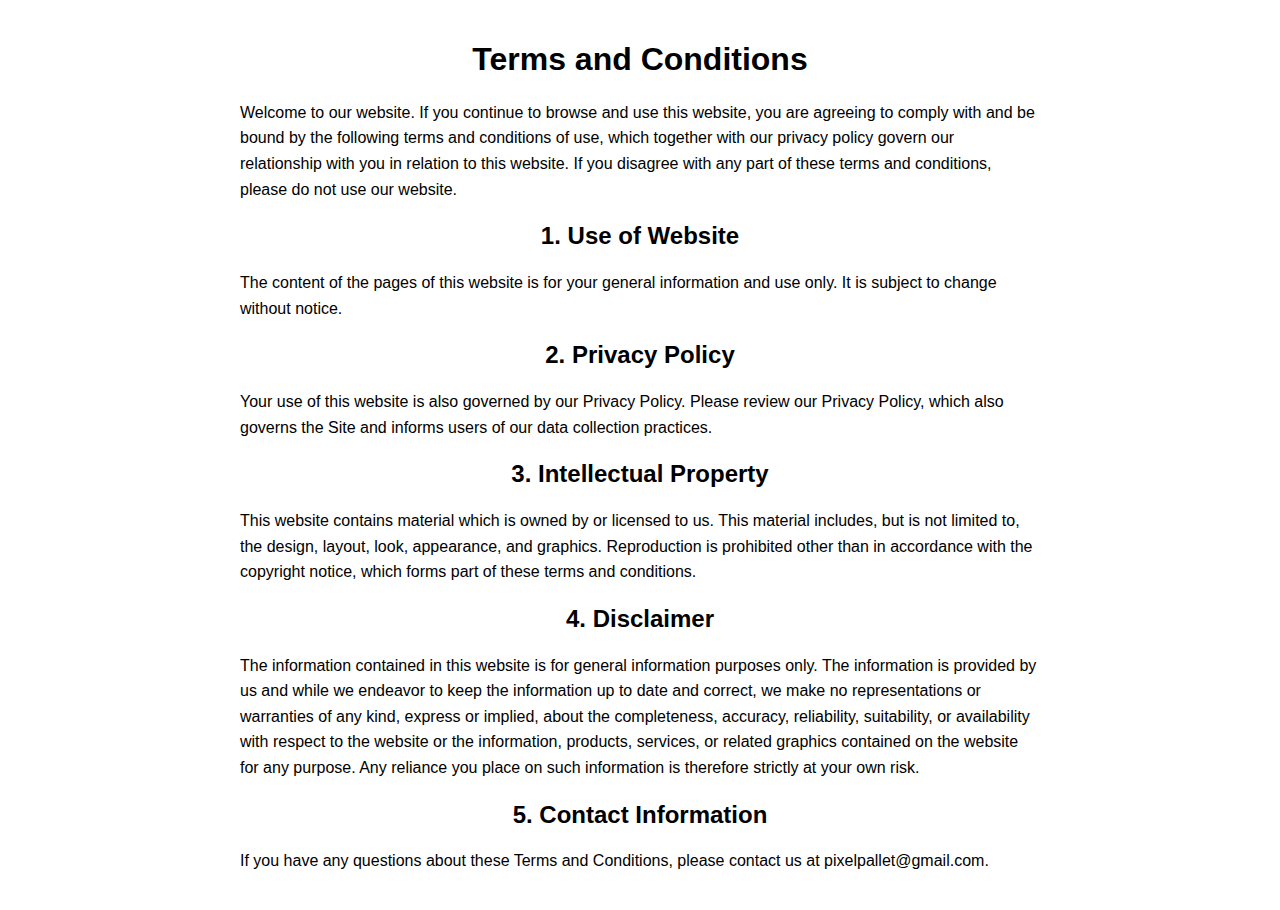
<file: terms.html>
<!DOCTYPE html>
<html lang="en">
<head>
    <meta charset="UTF-8">
    <meta http-equiv="X-UA-Compatible" content="IE=edge">
    <meta name="viewport" content="width=device-width, initial-scale=1.0">
    <title>Terms and Conditions</title>
    <style>
        body {
            font-family: Arial, sans-serif;
            margin: 0;
            padding: 20px;
        }
        .container {
            max-width: 800px;
            margin: 0 auto;
        }
        h1, h2 {
            text-align: center;
        }
        p {
            line-height: 1.6;
        }
    </style>
</head>
<body>
    <div class="container">
        <h1>Terms and Conditions</h1>
        <p>Welcome to our website. If you continue to browse and use this website, you are agreeing to comply with and be bound by the following terms and conditions of use, which together with our privacy policy govern our relationship with you in relation to this website. If you disagree with any part of these terms and conditions, please do not use our website.</p>
        <h2>1. Use of Website</h2>
        <p>The content of the pages of this website is for your general information and use only. It is subject to change without notice.</p>
        <h2>2. Privacy Policy</h2>
        <p>Your use of this website is also governed by our Privacy Policy. Please review our Privacy Policy, which also governs the Site and informs users of our data collection practices.</p>
        <h2>3. Intellectual Property</h2>
        <p>This website contains material which is owned by or licensed to us. This material includes, but is not limited to, the design, layout, look, appearance, and graphics. Reproduction is prohibited other than in accordance with the copyright notice, which forms part of these terms and conditions.
        </p>
        <h2>4. Disclaimer</h2>
        <p>The information contained in this website is for general information purposes only. The information is provided by us and while we endeavor to keep the information up to date and correct, we make no representations or warranties of any kind, express or implied, about the completeness, accuracy, reliability, suitability, or availability with respect to the website or the information, products, services, or related graphics contained on the website for any purpose. Any reliance you place on such information is therefore strictly at your own risk.</p>
        <h2>5. Contact Information</h2>
        <p>If you have any questions about these Terms and Conditions, please contact us at pixelpallet@gmail.com.</p>
    </div>
</body>
</html>
</file>
